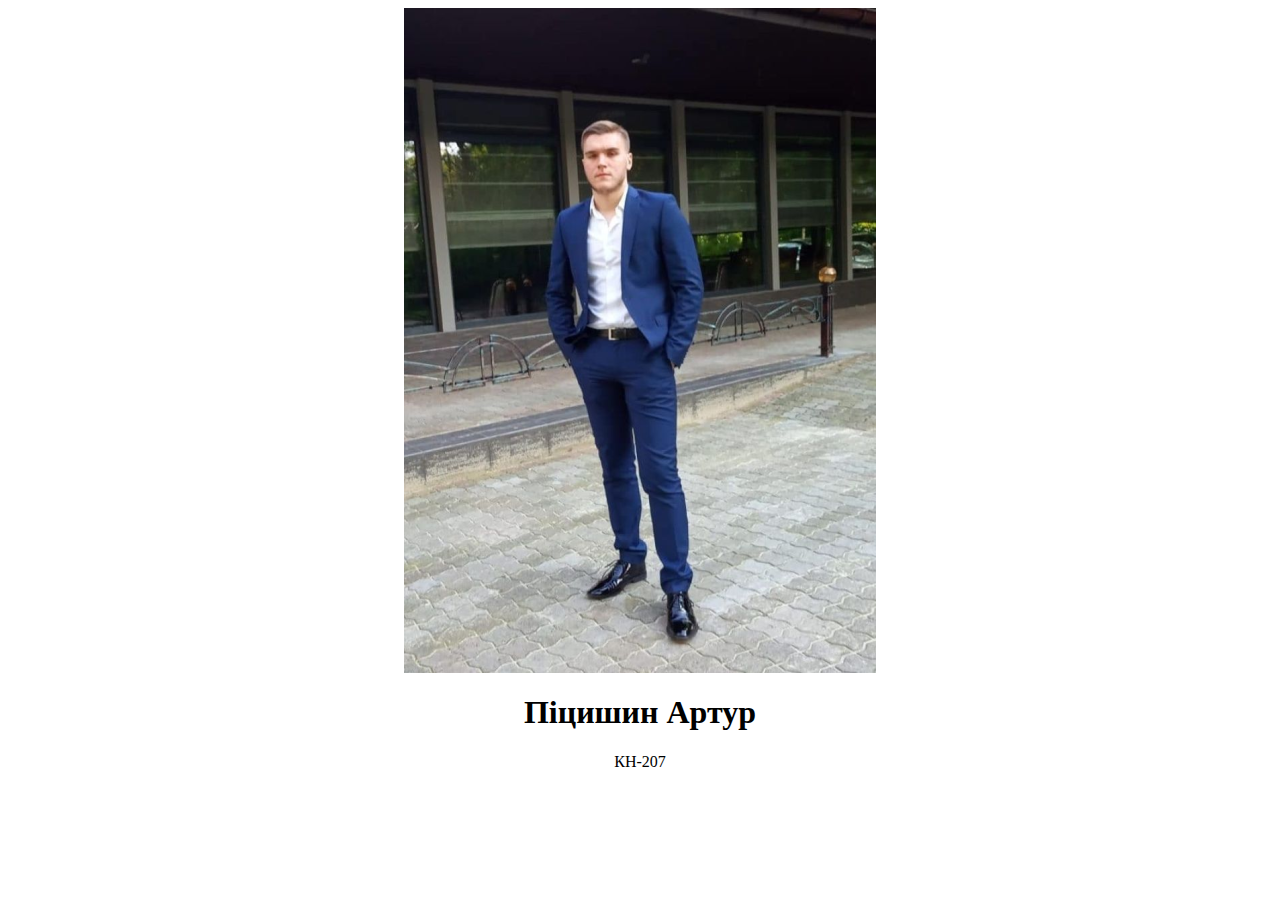
<file: AboutMe.html>
<html lang="en">
<head>
  <meta charset="UTF-8">
  <meta name="viewport" content="width=device-width, initial-scale=1.0">
  <link rel="shortcut icon" href="./images/sushi.png" type="image/x-icon">
  <title>Про мене</title>
</head>
<body>
  <div class="about-me">
    <img src="./images/arturn.jpeg" class="" alt="...">
    <div class="about-me__body">
      <h1 class="body-title">Піцишин Артур</h5>
      <p class="body-text">КН-207</p>
    </div>
  </div>
</body>
</html>

<style>
  .about-me {
    display: flex;
    flex-direction: column;
    align-items: center;
    justify-content: center;
  }

  .body-text {
    text-align: center;
  }
</style>
</file>
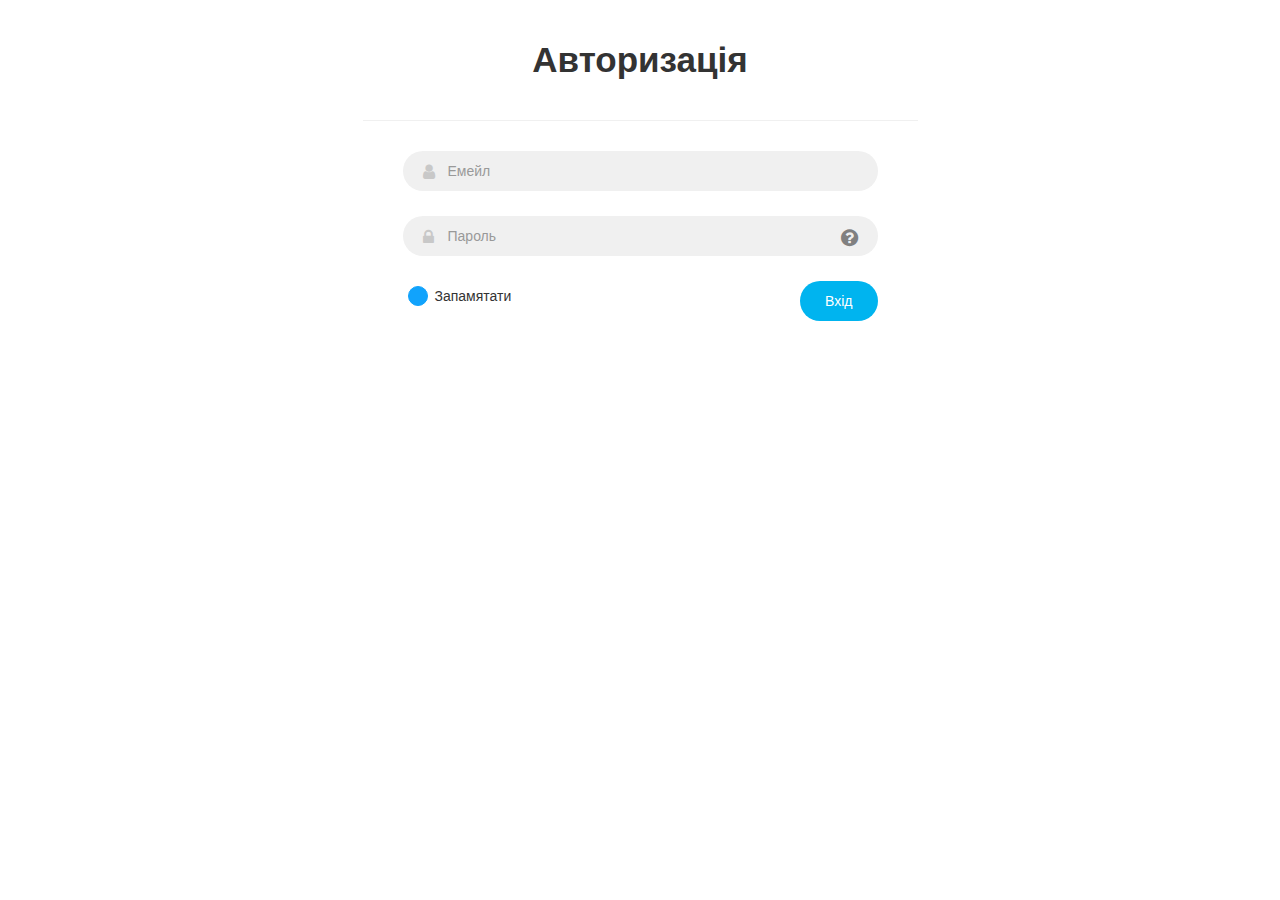
<file: registration.html>
<html lang="en">
<head>
  <meta charset="UTF-8">
  <meta name="viewport" content="width=device-width, initial-scale=1.0">
  <title>Реєстрація</title>
  <link rel="shortcut icon" href="./images/sushi.png" type="image/x-icon">
  <link rel="stylesheet" href="https://cdnjs.cloudflare.com/ajax/libs/twitter-bootstrap/3.3.7/css/bootstrap.min.css" />
  <link rel="stylesheet" href="https://cdnjs.cloudflare.com/ajax/libs/font-awesome/4.7.0/css/font-awesome.min.css" />
  <link rel="stylesheet" href="/css/registragion.css">
</head>
<body>
  <div class="container">
    <div class="row">
      <div class="col-md-offset-3 col-md-6">
        <form class="form-horizontal">
          <span class="heading">Авторизація</span>
            <div class="form-group">
              <input type="email" class="form-control" id="inputEmail" placeholder="Емейл">
              <i class="fa fa-user"></i>
            </div>
            <div class="form-group help">
              <input type="password" class="form-control" id="inputPassword" placeholder="Пароль">
              <i class="fa fa-lock"></i>
              <a href="#" class="fa fa-question-circle"></a>
          </div>
            <div class="form-group">
              <div class="main-checkbox">
                <input type="checkbox" value="none" id="checkbox1" name="check"/>
                <label for="checkbox1"></label>
              </div>
          <span class="text">Запамятати</span>
            <button type="submit" class="btn btn-default">Вхід</button>
          </div>
        </form>
    </div>
   
    </div>
   </div>
</body>
</html>
</file>
<file: css/registragion.css>
/* Form Style */
.form-horizontal{
 background: #fff;
 padding-bottom: 40px;
 border-radius: 15px;
 text-align: center;
}
.form-horizontal .heading{
 display: block;
 font-size: 35px;
 font-weight: 700;
 padding: 35px 0;
 border-bottom: 1px solid #f0f0f0;
 margin-bottom: 30px;
}
.form-horizontal .form-group{
 padding: 0 40px;
 margin: 0 0 25px 0;
 position: relative;
}
.form-horizontal .form-control{
 background: #f0f0f0;
 border: none;
 border-radius: 20px;
 box-shadow: none;
 padding: 0 20px 0 45px;
 height: 40px;
 transition: all 0.3s ease 0s;
}
.form-horizontal .form-control:focus{
 background: #e0e0e0;
 box-shadow: none;
 outline: 0 none;
}
.form-horizontal .form-group i{
 position: absolute;
 top: 12px;
 left: 60px;
 font-size: 17px;
 color: #c8c8c8;
 transition : all 0.5s ease 0s;
}
.form-horizontal .form-control:focus + i{
 color: #00b4ef;
}
.form-horizontal .fa-question-circle{
 display: inline-block;
 position: absolute;
 top: 12px;
 right: 60px;
 font-size: 20px;
 color: #808080;
 transition: all 0.5s ease 0s;
}
.form-horizontal .fa-question-circle:hover{
 color: #000;
}
.form-horizontal .main-checkbox{
 float: left;
 width: 20px;
 height: 20px;
 background: #11a3fc;
 border-radius: 50%;
 position: relative;
 margin: 5px 0 0 5px;
 border: 1px solid #11a3fc;
}
.form-horizontal .main-checkbox label{
 width: 20px;
 height: 20px;
 position: absolute;
 top: 0;
 left: 0;
 cursor: pointer;
}
.form-horizontal .main-checkbox label:after{
 content: "";
 width: 10px;
 height: 5px;
 position: absolute;
 top: 5px;
 left: 4px;
 border: 3px solid #fff;
 border-top: none;
 border-right: none;
 background: transparent;
 opacity: 0;
 -webkit-transform: rotate(-45deg);
 transform: rotate(-45deg);
}
.form-horizontal .main-checkbox input[type=checkbox]{
 visibility: hidden;
}
.form-horizontal .main-checkbox input[type=checkbox]:checked + label:after{
 opacity: 1;
}
.form-horizontal .text{
 float: left;
 margin-left: 7px;
 line-height: 20px;
 padding-top: 5px;
 text-transform: capitalize;
}
.form-horizontal .btn{
 float: right;
 font-size: 14px;
 color: #fff;
 background: #00b4ef;
 border-radius: 30px;
 padding: 10px 25px;
 border: none;
 text-transform: capitalize;
 transition: all 0.5s ease 0s;
}
@media only screen and (max-width: 479px){
 .form-horizontal .form-group{
 padding: 0 25px;
 }
 .form-horizontal .form-group i{
 left: 45px;
 }
 .form-horizontal .btn{
 padding: 10px 20px;
 }
}
</file>
